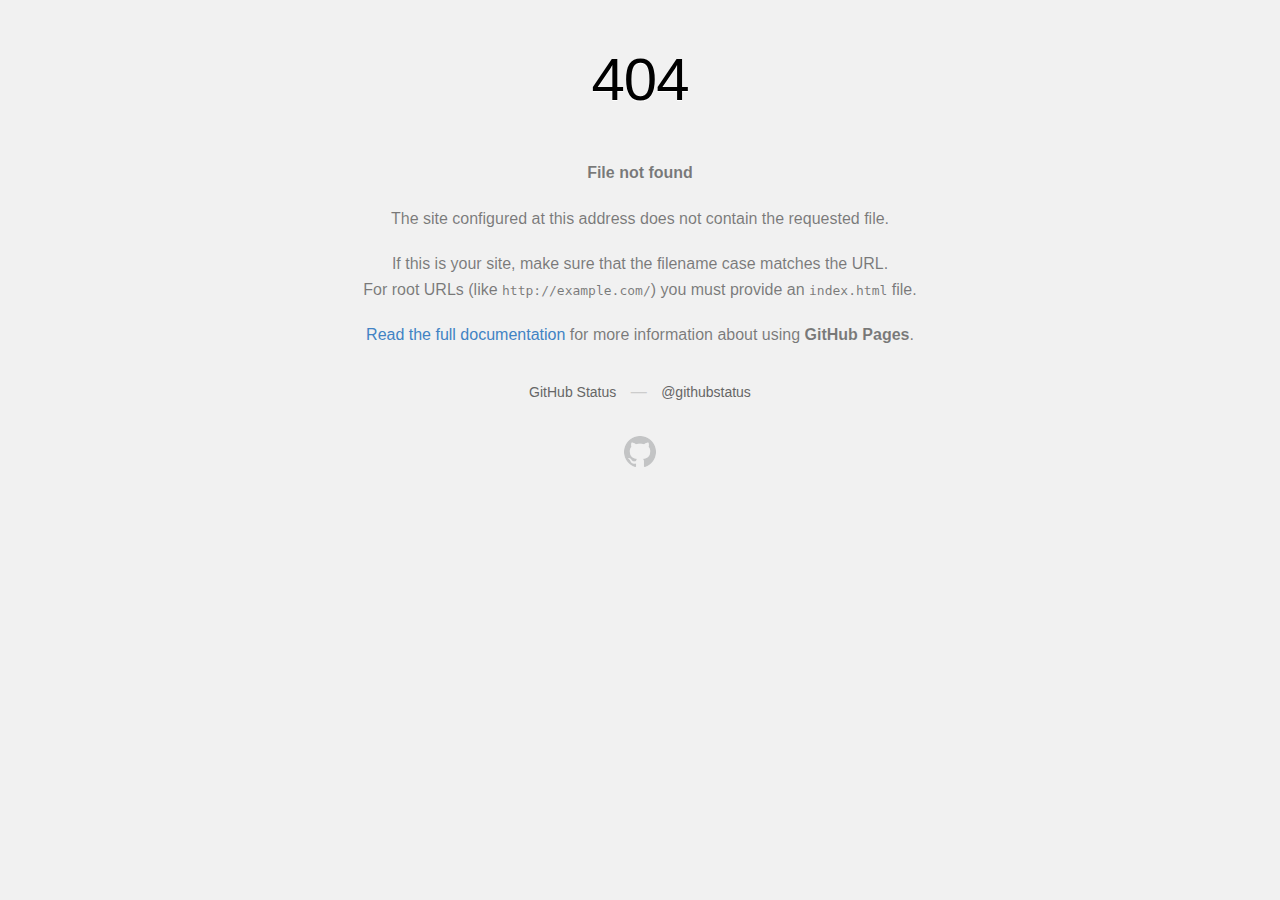
<file: privacy/index.html>
<!DOCTYPE html>
<html>
  <head>
    <meta http-equiv="Content-type" content="text/html; charset=utf-8">
    <meta http-equiv="Content-Security-Policy" content="default-src 'none'; style-src 'unsafe-inline'; img-src data:; connect-src 'self'">
    <title>Page not found &middot; GitHub Pages</title>
    <style type="text/css" media="screen">
      body {
        background-color: #f1f1f1;
        margin: 0;
        font-family: "Helvetica Neue", Helvetica, Arial, sans-serif;
      }

      .container { margin: 50px auto 40px auto; width: 600px; text-align: center; }

      a { color: #4183c4; text-decoration: none; }
      a:hover { text-decoration: underline; }

      h1 { width: 800px; position:relative; left: -100px; letter-spacing: -1px; line-height: 60px; font-size: 60px; font-weight: 100; margin: 0px 0 50px 0; text-shadow: 0 1px 0 #fff; }
      p { color: rgba(0, 0, 0, 0.5); margin: 20px 0; line-height: 1.6; }

      ul { list-style: none; margin: 25px 0; padding: 0; }
      li { display: table-cell; font-weight: bold; width: 1%; }

      .logo { display: inline-block; margin-top: 35px; }
      .logo-img-2x { display: none; }
      @media
      only screen and (-webkit-min-device-pixel-ratio: 2),
      only screen and (   min--moz-device-pixel-ratio: 2),
      only screen and (     -o-min-device-pixel-ratio: 2/1),
      only screen and (        min-device-pixel-ratio: 2),
      only screen and (                min-resolution: 192dpi),
      only screen and (                min-resolution: 2dppx) {
        .logo-img-1x { display: none; }
        .logo-img-2x { display: inline-block; }
      }

      #suggestions {
        margin-top: 35px;
        color: #ccc;
      }
      #suggestions a {
        color: #666666;
        font-weight: 200;
        font-size: 14px;
        margin: 0 10px;
      }

    </style>
  </head>
  <body>

    <div class="container">

      <h1>404</h1>
      <p><strong>File not found</strong></p>

      <p>
        The site configured at this address does not
        contain the requested file.
      </p>

      <p>
        If this is your site, make sure that the filename case matches the URL.<br>
        For root URLs (like <code>http://example.com/</code>) you must provide an
        <code>index.html</code> file.
      </p>

      <p>
        <a href="https://help.github.com/pages/">Read the full documentation</a>
        for more information about using <strong>GitHub Pages</strong>.
      </p>

      <div id="suggestions">
        <a href="https://status.github.com">GitHub Status</a> &mdash;
        <a href="https://twitter.com/githubstatus">@githubstatus</a>
      </div>

      <a href="/" class="logo logo-img-1x">
        <img width="32" height="32" title="" alt="" src="[data-uri]">
      </a>

      <a href="/" class="logo logo-img-2x">
        <img width="32" height="32" title="" alt="" src="[data-uri]">
      </a>
    </div>
  </body>
</html>
</file>
